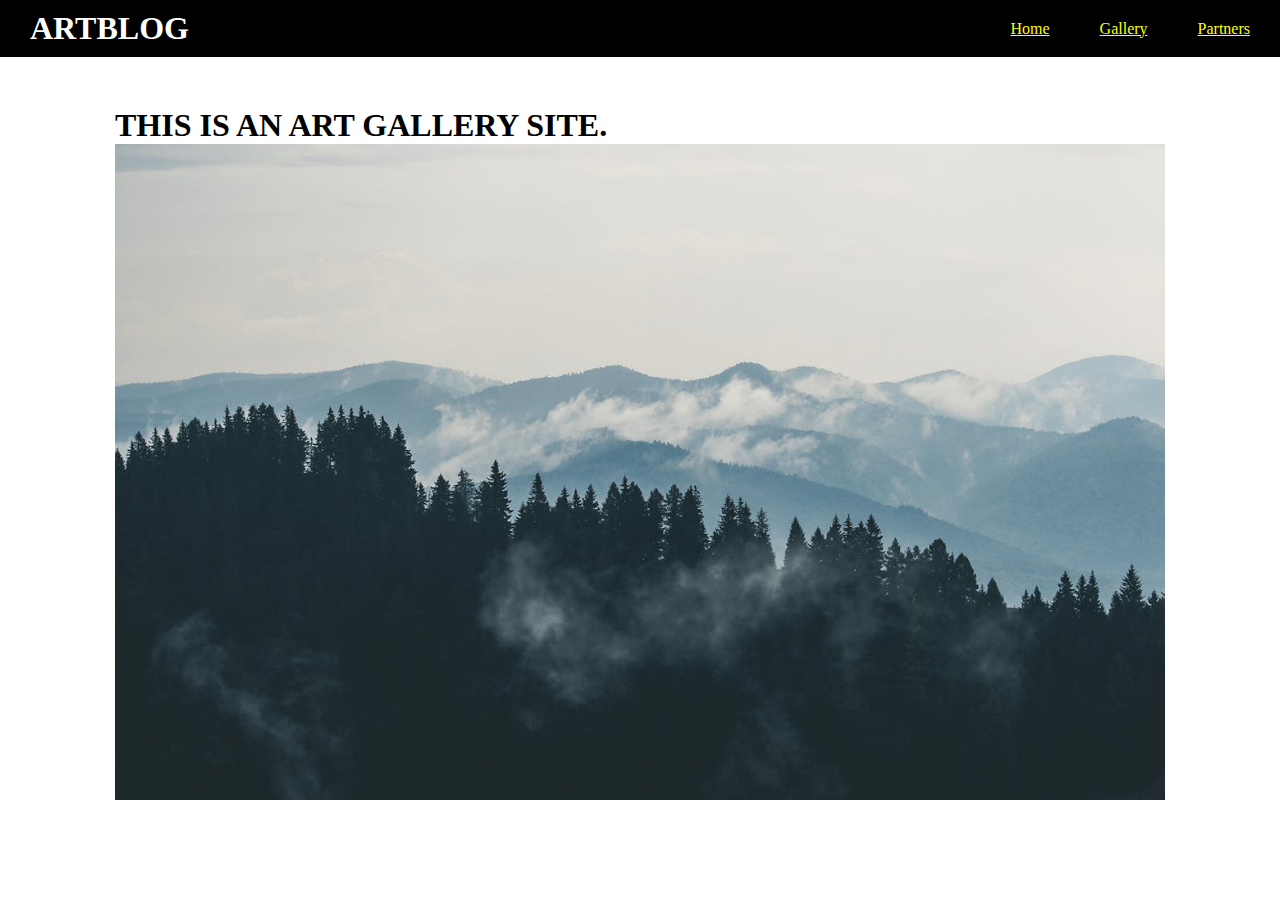
<file: index.html>
<!DOCTYPE html>
<html lang="en">
<head>
    <meta charset="UTF-8">
    <meta name="viewport" content="width=device-width, initial-scale=1.0">
    <title>ART BLOG</title>
    <link rel="stylesheet" href="./style.css">
    <link rel="stylesheet" href="./stylesheet/index.css">
</head>
<body>
   <header>
      <div class="logo">
        <h1>ARTBLOG</h1>
      </div>
      <nav class="navigation">
        <ul>
            <li>
                <a href="./index.html">Home</a>
            </li>
            <li>
                <a href="./gallery.html">Gallery</a>
            </li>
            <li>
                <a href="./partners.html">Partners</a>
            </li>
        </ul>
      </nav>
   </header>
   <main class="content">
     <section class="article">
        <h1>THIS IS AN ART GALLERY SITE.</h1>
        <div class="article-banner">
            <img src="./images/forest-one.jpg" alt="Forest One">
        </div>
     </section>
   </main>
</body>
</html>
</file>
<file: style.css>
*{
    padding: 0;
    margin: 0;
    box-sizing: border-box;
}


header{
    background-color: black;
    color: white;
    display: flex;
    justify-content: space-between;
    align-items: center;
    padding: 10px 30px;
}

.navigation ul{
    display: flex;
    list-style: none;
    gap: 50px;
}

.navigation ul a{
    color: yellow;
}
</file>
<file: stylesheet/index.css>
.content{
    max-width: 1050px;
    width: 100%;
    /* margin: 0 auto; */
    margin: 50px auto;
}

.content img{
    max-width: 1050px;
    width: 100%;
}
</file>
